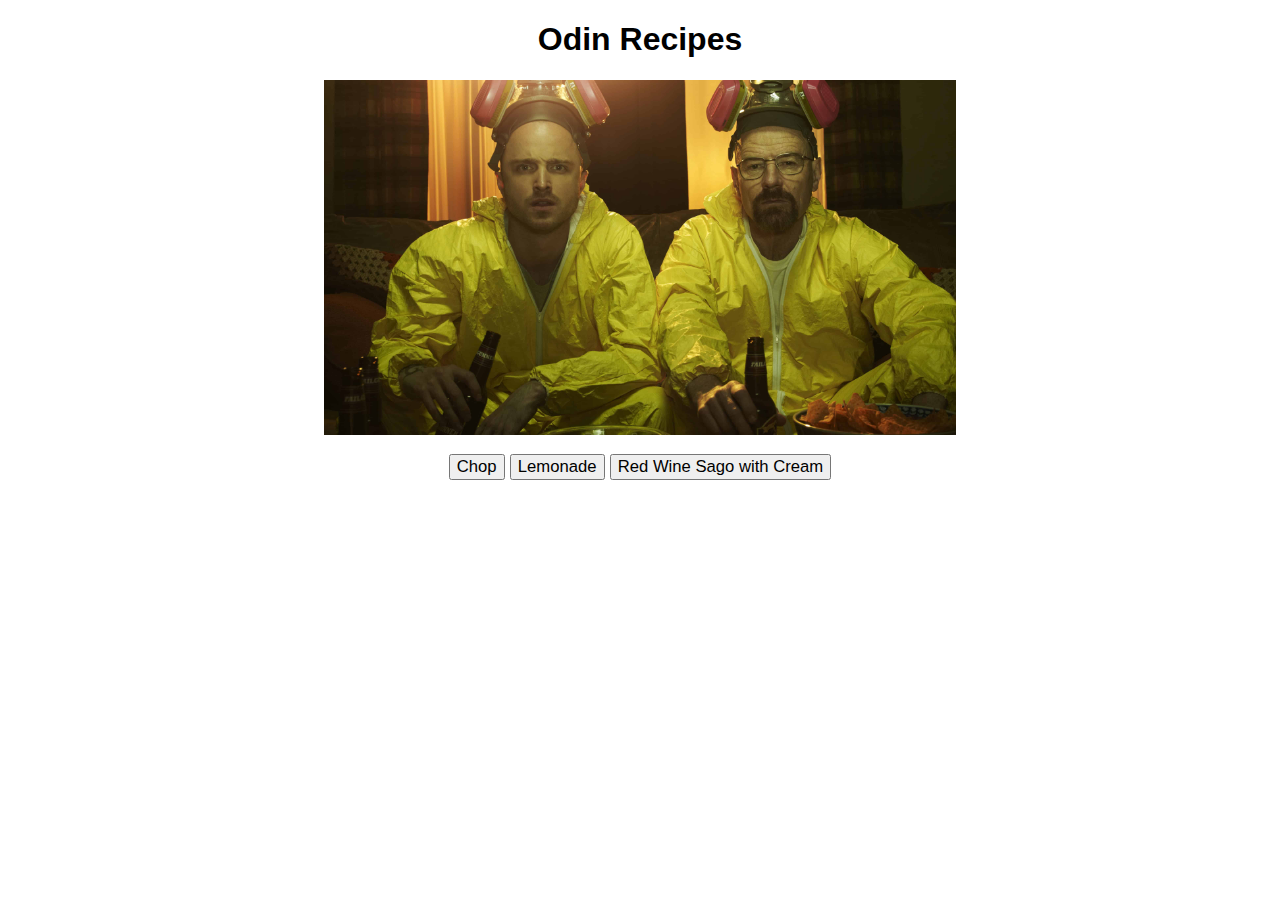
<file: index.html>
<!DOCTYPE html>
<html lang="en">

  <head>
    <meta charset="UTF-8">
    <title>
      Project: Recipes
    </title>
    <link rel="stylesheet" href="style.css">

  </head>

  <body>
    <h1>
      Odin Recipes
    </h1>
    <img id="bb" src="./images/home.jpg" alt="Jesse Pinkman and Walter White big chillin">
    <h3>
      <ul class="button-list">
        <li>
          <button>
            <a href="./recipes/chop/chop.html">
              Chop
            </a>
          </button>
        </li>
        <li>
          <button>
            <a href="./recipes/lemonade/lemonade.html">
              Lemonade
            </a>
          </button>
        </li>
        <li>
          <button>
            <a href="recipes/creamsago/creamsago.html">
              Red Wine Sago with Cream
            </a>
          </button>
      </ul>
    </h3>
  </body>

</html>
</file>
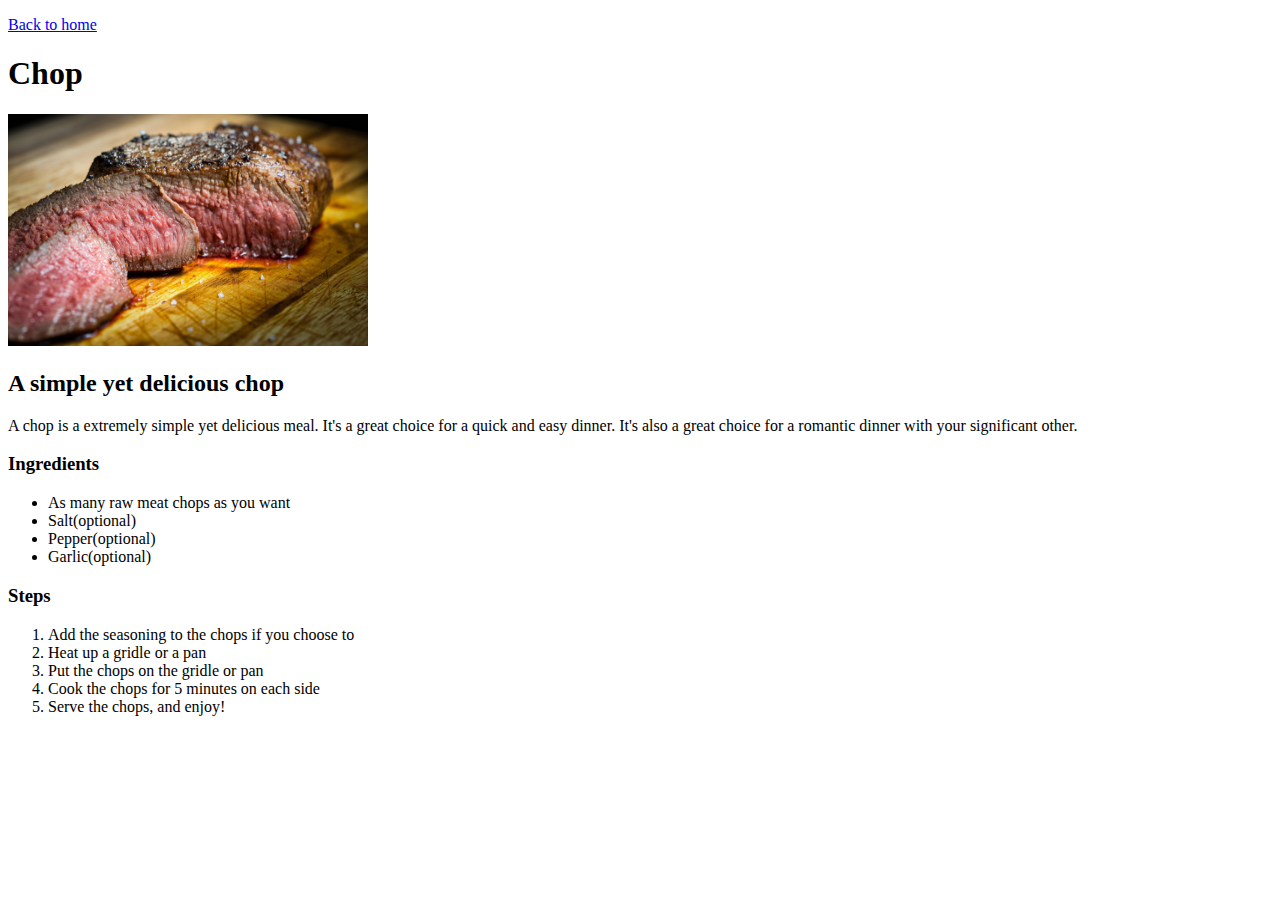
<file: recipes/chop.html>
<!DOCTYPE html>
<html lang="en">
  <head>
    <meta charset="UTF-8">
    <title>
    </title>
  </head>
  <body>
    <p>
      <a href="../index.html">
        Back to home
      </a>
    </p>
    <h1>
      Chop
    </h1>
    <img src="../images/chop.jpg" alt="Juicy Chop" width="360" height="232">
    <h2>
      A simple yet delicious chop
    </h2>
    <p>
      A chop is a extremely simple yet delicious meal. It's a great choice for a quick and easy dinner. It's also a great choice for a romantic dinner with your significant other.
    </p>
    <h3>
      Ingredients
    </h3>
    <ul>
      <li>
        As many raw meat chops as you want
      </li>
      <li>
        Salt(optional)
      </li>
      <li>
        Pepper(optional)
      </li>
      <li>
        Garlic(optional)
      </li>
    </ul>

    <h3>
      Steps
    </h3>
    <ol>
      <li>
        Add the seasoning to the chops if you choose to
      </li>
      <li>
        Heat up a gridle or a pan
      </li>
      <li>
        Put the chops on the gridle or pan
      </li>
      <li>
        Cook the chops for 5 minutes on each side
      </li>
      <li>
        Serve the chops, and enjoy!
      </li>
  </body>
</file>
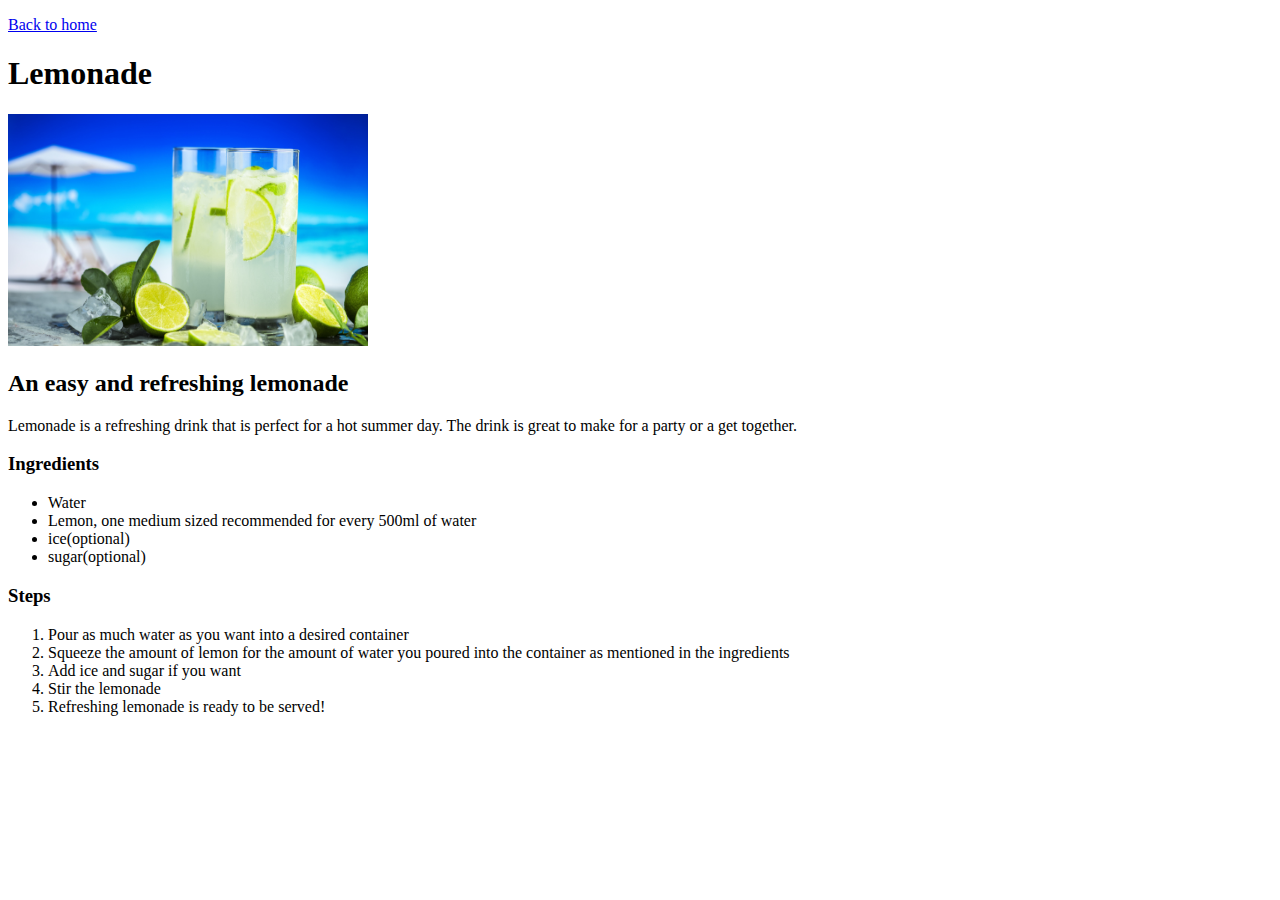
<file: recipes/lemonade.html>
<!DOCTYPE html>
<html lang="en">
  <head>
    <meta charset="UTF-8">
    <title>
    </title>
  </head>
  <body>
    <p>
      <a href="../index.html">
        Back to home
      </a>
    </p>

    <h1>
      Lemonade
    </h1>

    <img src="../images/lemonade.jpg" alt="Refreshing Lemonade" width="360" height="232">

    <h2>
      An easy and refreshing lemonade
    </h2>

    <p>
      Lemonade is a refreshing drink that is perfect for a hot summer day. The drink is great to make for a party or a get together.
    </p>

    <h3>
      Ingredients
    </h3>
    <ul>
      <li>
        Water
      </li>
      <li>
        Lemon, one medium sized recommended for every 500ml of water
      </li>
      <li>
        ice(optional)
      </li>
      <li>
        sugar(optional)
      </li>
    </ul>
    <h3>
      Steps
    </h3>
    <ol>
      <li>
        Pour as much water as you want into a desired container
      </li>
      <li>
        Squeeze the amount of lemon for the amount of water you poured into the container as mentioned in the ingredients
      </li>
      <li>
        Add ice and sugar if you want
      </li>
      <li>
        Stir the lemonade
      </li>
      <li>
        Refreshing lemonade is ready to be served!
      </li>
    </ol>

  </body>
</file>
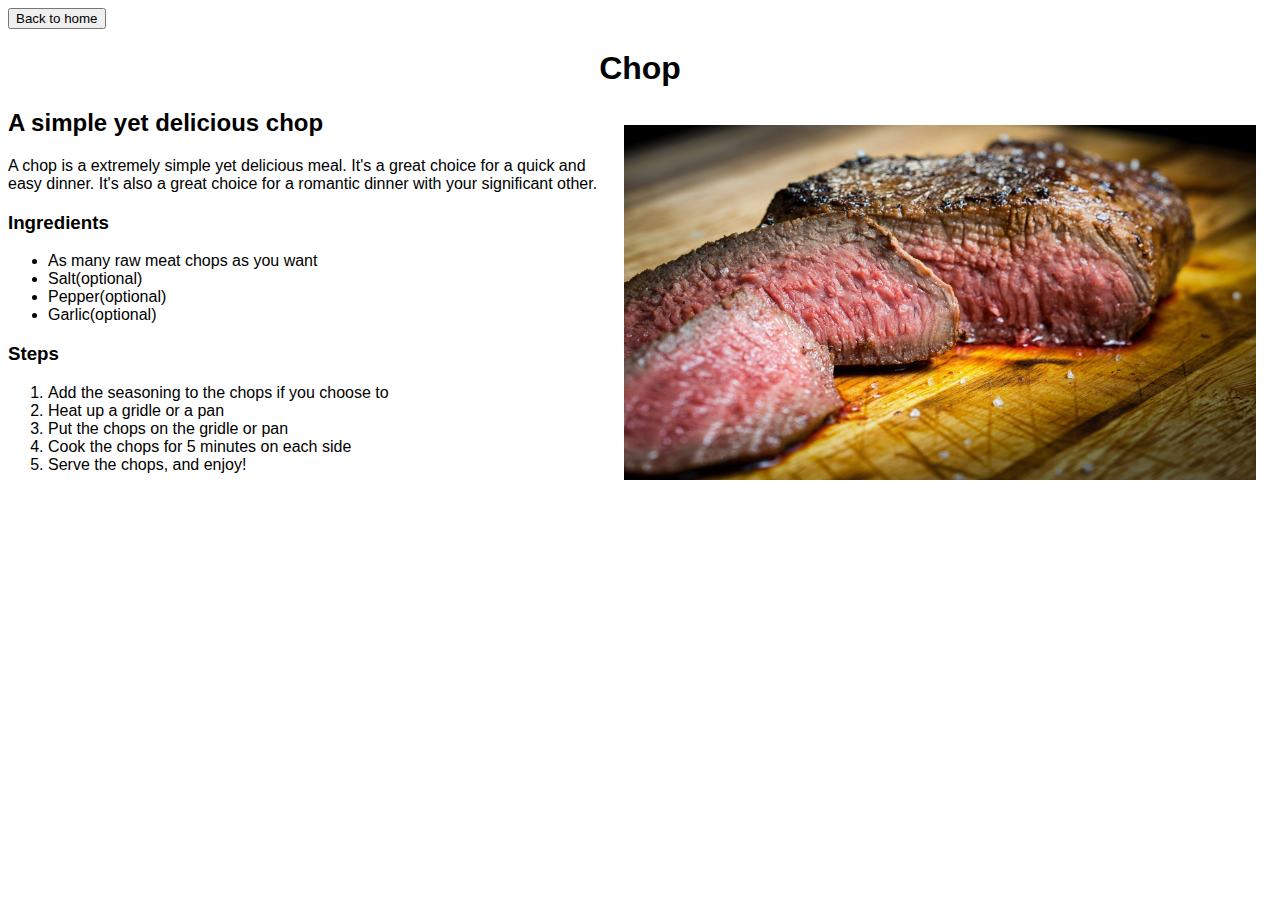
<file: recipes/chop/chop.html>
<!DOCTYPE html>
<html lang="en">
  <head>
    <meta charset="UTF-8">
    <title>
    </title>
    <link rel="stylesheet" href="./styles.css">
  </head>
  <body>
    <button>
      <a href="../../index.html">
        Back to home
      </a>
    </button>
    <h1>
      Chop
    </h1>
    <img src="../../images/chop.jpg" alt="Juicy Chop">
    <h2>
      A simple yet delicious chop
    </h2>
    <p>
      A chop is a extremely simple yet delicious meal. It's a great choice for a quick and easy dinner. It's also a great choice for a romantic dinner with your significant other.
    </p>
    <h3>
      Ingredients
    </h3>
    <ul>
      <li>
        As many raw meat chops as you want
      </li>
      <li>
        Salt(optional)
      </li>
      <li>
        Pepper(optional)
      </li>
      <li>
        Garlic(optional)
      </li>
    </ul>

    <h3>
      Steps
    </h3>
    <ol>
      <li>
        Add the seasoning to the chops if you choose to
      </li>
      <li>
        Heat up a gridle or a pan
      </li>
      <li>
        Put the chops on the gridle or pan
      </li>
      <li>
        Cook the chops for 5 minutes on each side
      </li>
      <li>
        Serve the chops, and enjoy!
      </li>
    </ol>
  </body>
</html>
</file>
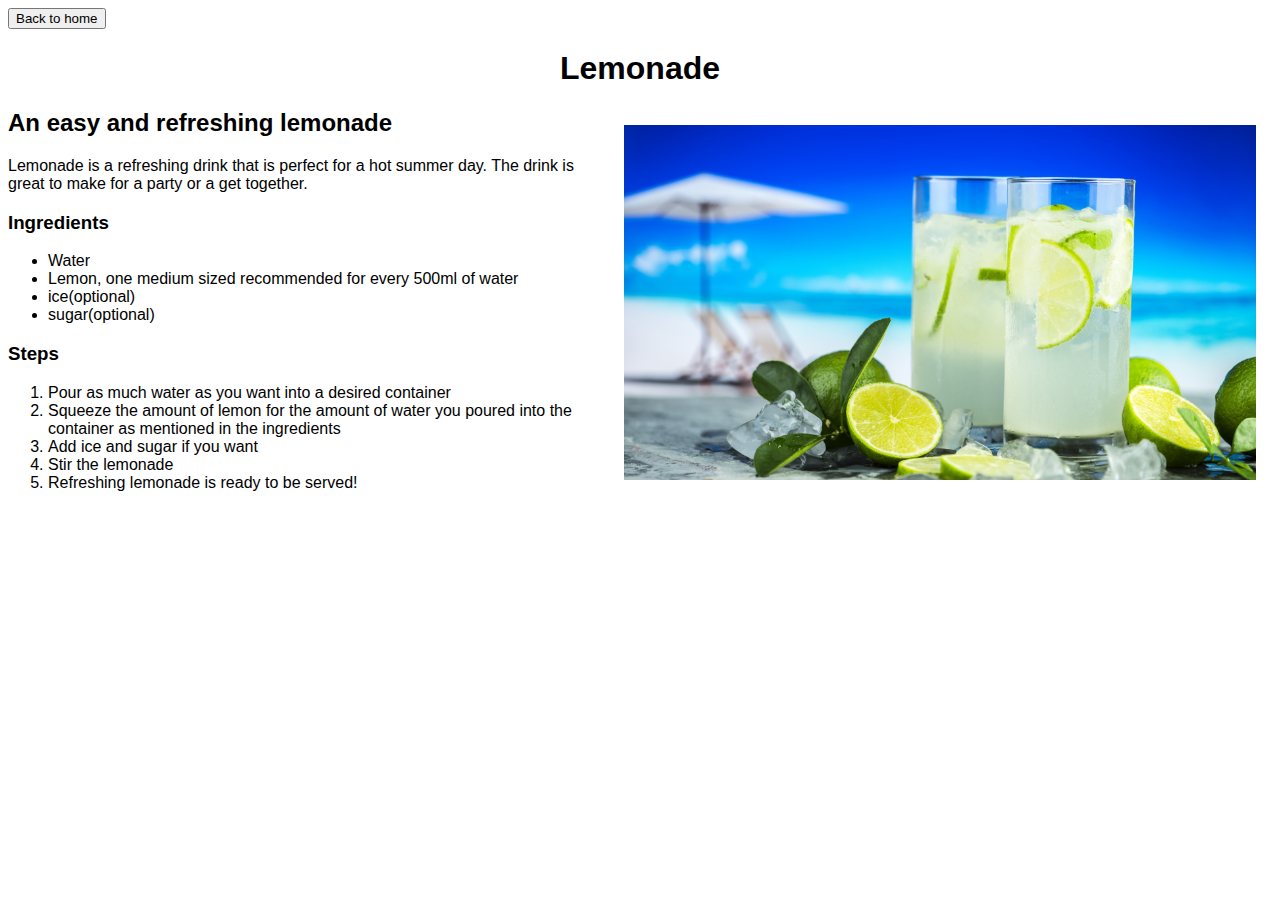
<file: recipes/lemonade/lemonade.html>
<!DOCTYPE html>
<html lang="en">
  <head>
    <meta charset="UTF-8">
    <title>
    </title>
    <link rel="stylesheet" href="./styles.css">
  </head>
  <body>
    <button>
      <a href="../../index.html">
        Back to home
      </a>
    </button>

    <h1>
      Lemonade
    </h1>

    <img src="../../images/lemonade.jpg" alt="Refreshing Lemonade">

    <h2>
      An easy and refreshing lemonade
    </h2>

    <p>
      Lemonade is a refreshing drink that is perfect for a hot summer day. The drink is great to make for a party or a get together.
    </p>

    <h3>
      Ingredients
    </h3>
    <ul>
      <li>
        Water
      </li>
      <li>
        Lemon, one medium sized recommended for every 500ml of water
      </li>
      <li>
        ice(optional)
      </li>
      <li>
        sugar(optional)
      </li>
    </ul>
    <h3>
      Steps
    </h3>
    <ol>
      <li>
        Pour as much water as you want into a desired container
      </li>
      <li>
        Squeeze the amount of lemon for the amount of water you poured into the container as mentioned in the ingredients
      </li>
      <li>
        Add ice and sugar if you want
      </li>
      <li>
        Stir the lemonade
      </li>
      <li>
        Refreshing lemonade is ready to be served!
      </li>
    </ol>

  </body>
</file>
<file: style.css>
* {
  font-family: Arial, Helvetica, sans-serif;
}

h1 {
  text-align: center;
}

#bb {
  display: block;
  margin-left: auto;
  margin-right: auto;
  max-width: 50%;
  height: auto;
  width: auto;
}

.button-list {
  list-style: none;
  padding: 0;
  margin: 0;
  text-align: center;
}

.button-list li {
  display: inline-block;
}

.button-list li button a {
  font-size: 125%;
  color: #000000;
  text-decoration: none;
}
</file>
<file: recipes/chop/styles.css>
* {
  font-family: Arial, Helvetica, sans-serif;
}

h1 {
  text-align: center;
}
img {
            max-width: 50%;
            height: auto;
            float: right;
            margin: 1em;
        }

a {
  text-decoration: none;
  color: #000000;
}
</file>
<file: recipes/lemonade/styles.css>
* {
  font-family: Arial, Helvetica, sans-serif;
}

h1 {
  text-align: center;
}
img {
            max-width: 50%;
            height: auto;
            float: right;
            margin: 1em;
        }

a {
  text-decoration: none;
  color: #000000;
}
</file>
